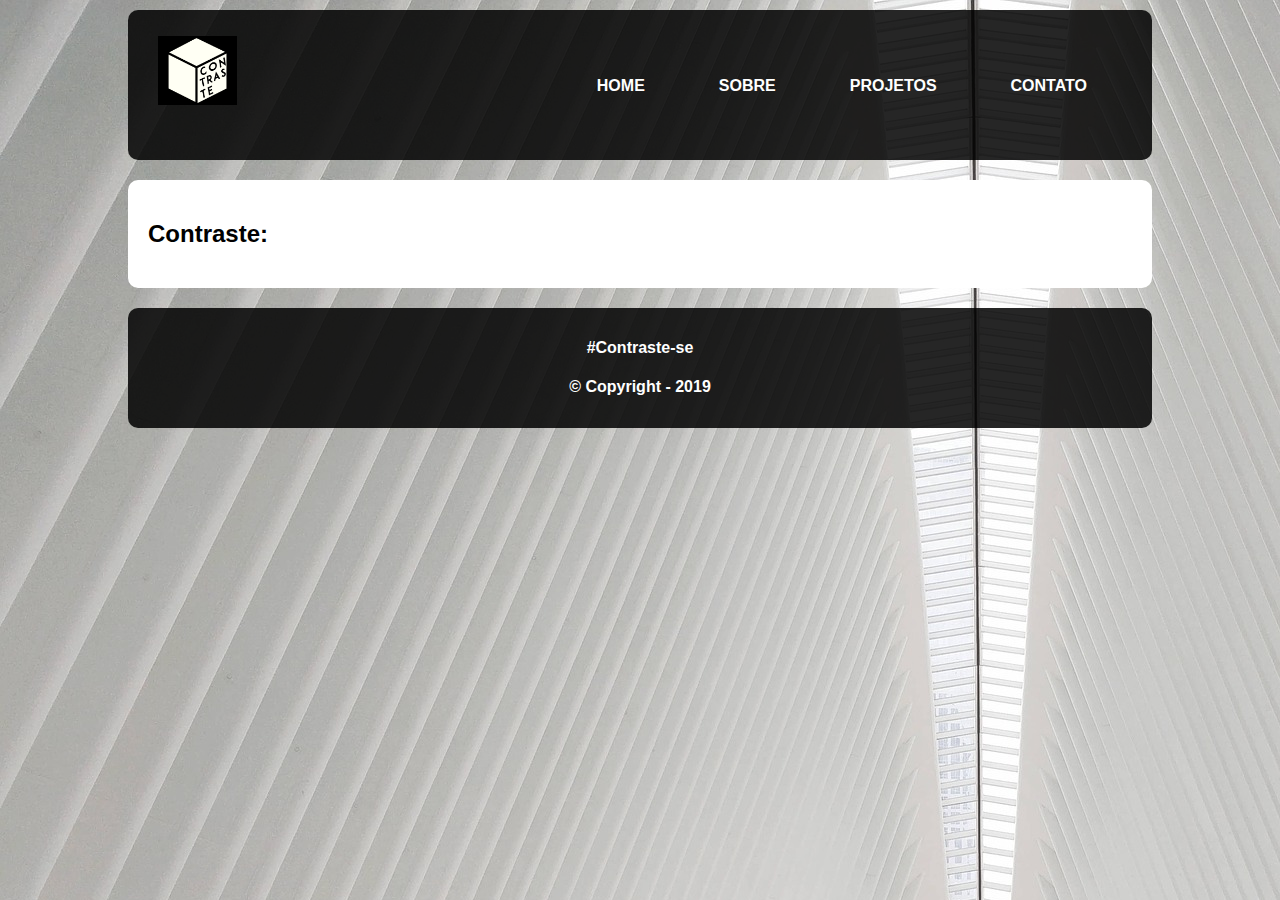
<file: index.html>
<!DOCTYPE html>
<html lang="pt-br">
<head>
    <meta charset="UTF-8">
    <meta http-equiv="X-UA-Compatible" content="IE=edge">
    <meta name="viewport" content="width=device-width, initial-scale=1.0">
    <link rel="stylesheet" type="text/css" href="style.css">
    <title>Home - Contraste</title>
</head>
<body>
    <header>
        <h1><img id="img_logo" src="imagens/img_logo.png" alt="Logo Constraste"/></h1>
        <nav>
            <ul class="menu">
                <li><a href="index.html">HOME</a></li>
                <li><a href="sobre.html">SOBRE</a></li>
                <li><a href="projetos.html">PROJETOS</a></li>
                <li><a href="contato.html">CONTATO</a></li>
            </ul>
        </nav>
    </header>
    <article>
        <h2>Contraste:</h2>
    </article>
    <footer>
        <h4>#Contraste-se</h4>
        <h4>© Copyright - 2019</h4>
    </footer>
</body>
</html>
</file>
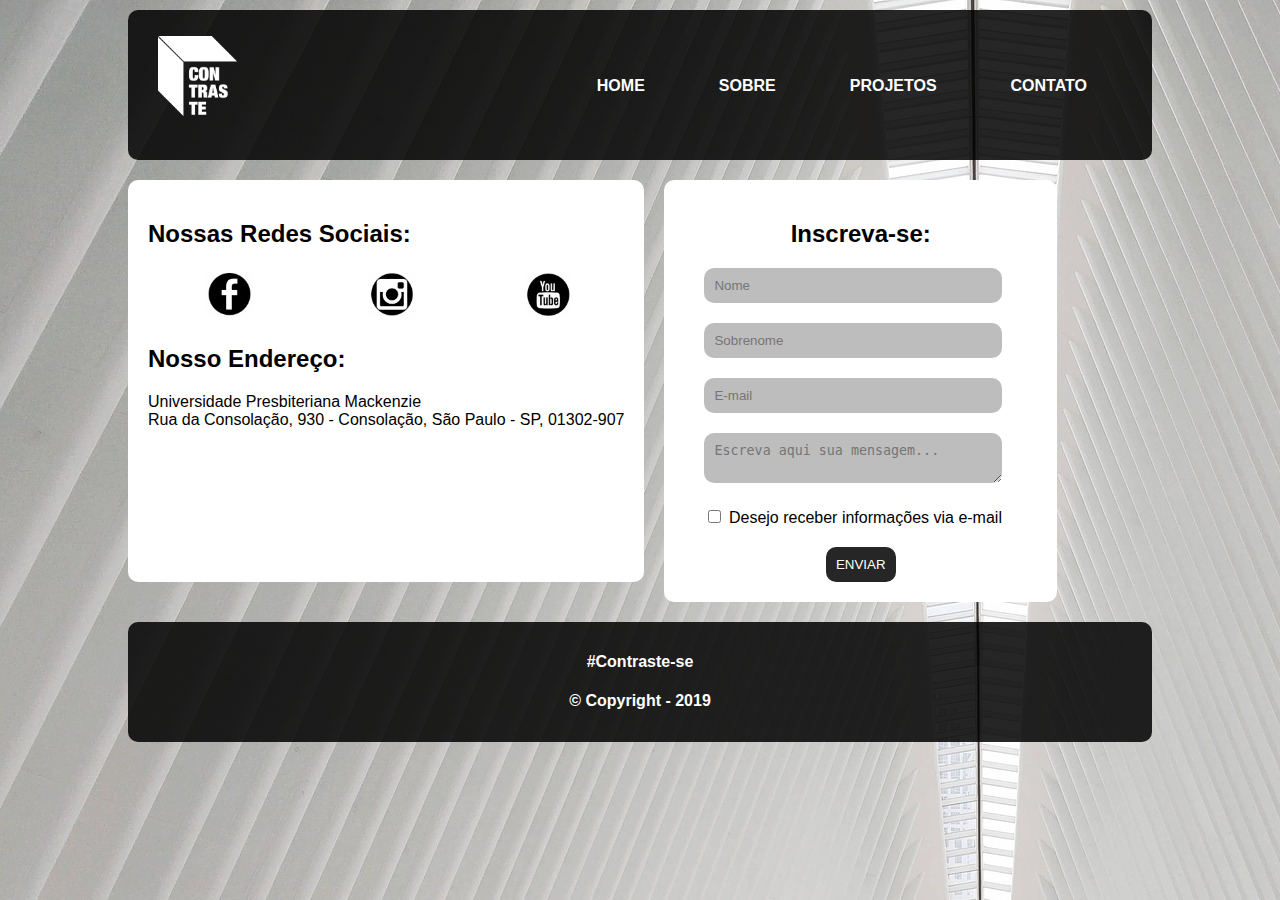
<file: contato.html>
<!DOCTYPE html>
<html lang="pt-br">
<head>
    <meta charset="UTF-8">
    <meta http-equiv="X-UA-Compatible" content="IE=edge">
    <meta name="viewport" content="width=device-width, initial-scale=1.0">
    <link rel="stylesheet" type="text/css" href="style.css">
    <title>Contato - Contraste</title>
</head>
<body>
    <header>
        <h1><img id="img_logo" src="imagens/img_logoContrasteBranco.png" alt="Novo Logo Constraste"/></h1>
        <nav>
            <ul class="menu">
                <li><a href="index.html">HOME</a></li>
                <li><a href="sobre.html">SOBRE</a></li>
                <li><a href="projetos.html">PROJETOS</a></li>
                <li><a href="contato.html">CONTATO</a></li>
            </ul>
        </nav>
    </header>
    <div id="div_contato">
        <article id="article_contato"> 
            <h2>Nossas Redes Sociais:</h2>
            <!--Foi colocado as imagens dentro de uma tabela para poder posicionar as imagens melhor-->
            <table style="width:100%;">
                <tr>
                    <th><a href="https://www.facebook.com/" target="_top"><img class="img_icones" src="imagens/img_Facebook.png"/></a></th>
                    <th><a href="https://www.instagram.com/" target="_blank"><img class="img_icones" src="imagens/img_Instagram.png"/></a></th>
                    <th><a href="https://www.youtube.com/" target="_blank"><img class="img_icones" src="imagens/img_YouTube.png"/></a></th>
                </tr>
            </table>
            <h2>Nosso Endereço:</h2>
            <p>Universidade Presbiteriana Mackenzie</br>Rua da Consolação, 930 - Consolação, São Paulo - SP, 01302-907</p>
        </article>
        <article id="article_formulario">
            <div id="div_formulario">
                <form method="get" action="">
                    <h2 style="text-align:center;">Inscreva-se:</h2>
                    <div class="div_inputs">
                        <input class="inputs" type="text" name="nome" placeholder="Nome" required/>
                    </div>
                    <div class="div_inputs"> 
                        <input class="inputs" type="text" name="sobrenome" placeholder="Sobrenome" required/>
                    </div>
                    <div class="div_inputs">
                        <input class="inputs" type="email" name="email" placeholder="E-mail" required/>
                    </div>
                    <div class="div_inputs">
                        <textarea class="inputs" placeholder="Escreva aqui sua mensagem..." required></textarea>
                    </div>
                    <div class="div_inputs">
                        <input type="checkbox" name="infoEmial" value="sim"/>
                        <label>Desejo receber informações via e-mail</label>
                    </div>
                    <div style="text-align:center;">
                        <input id="input_enviar" type="submit" value="ENVIAR"/>
                    </div>
                </form>
            </form>
        </article>
    </div>
    <footer>
        <h4>#Contraste-se</h4>
        <h4>© Copyright - 2019</h4>
    </footer>
</body>
</html>
</file>
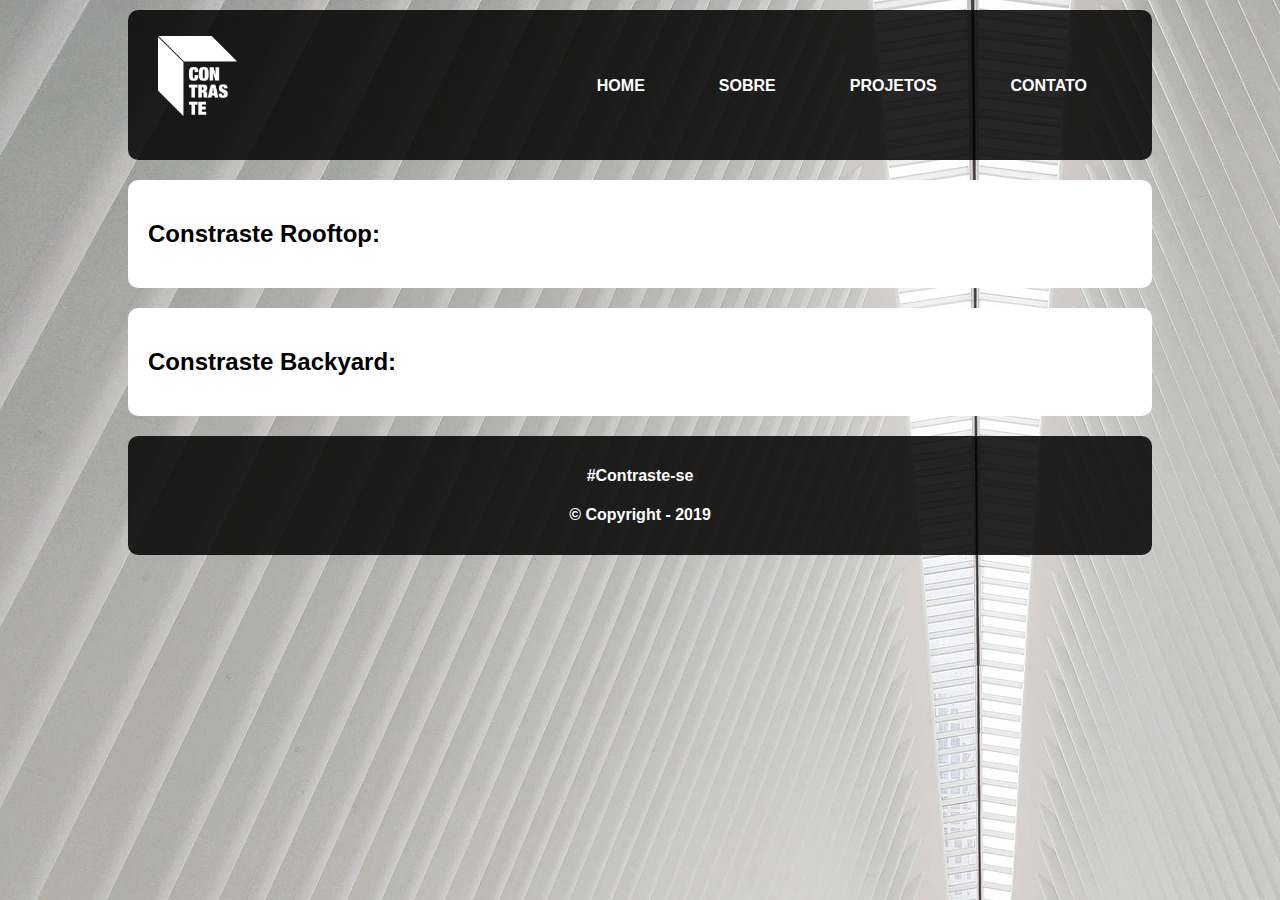
<file: projetos.html>
<!DOCTYPE html>
<html lang="pt-br">
<head>
    <meta charset="UTF-8">
    <meta http-equiv="X-UA-Compatible" content="IE=edge">
    <meta name="viewport" content="width=device-width, initial-scale=1.0">
    <link rel="stylesheet" type="text/css" href="style.css">
    <title>Projetos - Contraste</title>
</head>
<body>
    <header>
        <h1><img id="img_logo" src="imagens/img_logoContrasteBranco.png" alt="Novo Logo Constraste"/></h1>
        <nav>
            <ul class="menu">
                <li><a href="index.html">HOME</a></li>
                <li><a href="sobre.html">SOBRE</a></li>
                <li><a href="projetos.html">PROJETOS</a></li>
                <li><a href="contato.html">CONTATO</a></li>
            </ul>
        </nav>
    </header>
    <main>
        <article class="articles_projetos">
            <h2>Constraste Rooftop:</h2>
        </article>
        <article class="articles_projetos">
            <h2>Constraste Backyard:</h2>
        </article>
    </main>
    <footer>
        <h4>#Contraste-se</h4>
        <h4>© Copyright - 2019</h4>
    </footer>
</body>
</html>
</file>
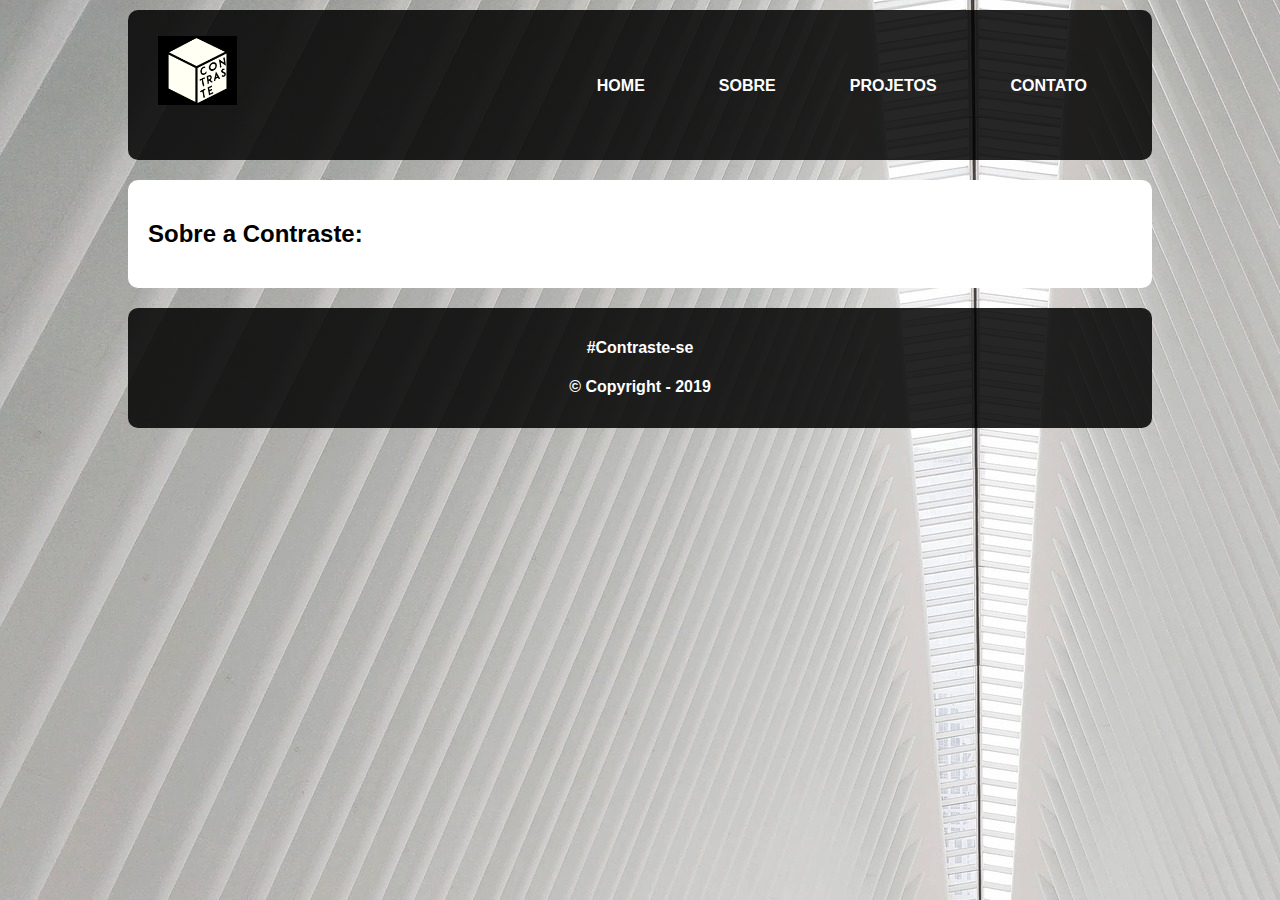
<file: sobre.html>
<!DOCTYPE html>
<html lang="pt-br">
<head>
    <meta charset="UTF-8">
    <meta http-equiv="X-UA-Compatible" content="IE=edge">
    <meta name="viewport" content="width=device-width, initial-scale=1.0">
    <link rel="stylesheet" type="text/css" href="style.css">
    <title>Sobre - Contraste</title>
</head>
<body>
    <header>
        <h1><img id="img_logo" src="imagens/img_logo.png" alt="Logo Contraste"/></h1>
        <nav>
            <ul class="menu">
                <li><a href="index.html">HOME</a></li>
                <li><a href="sobre.html">SOBRE</a></li>
                <li><a href="projetos.html">PROJETOS</a></li>
                <li><a href="contato.html">CONTATO</a></li>
            </ul>
        </nav>
    </header>
    <article>
        <h2>Sobre a Contraste:</h2>
    </article>
    <footer>
        <h4>#Contraste-se</h4>
        <h4>© Copyright - 2019</h4>
    </footer>
</body>
</html>
</file>
<file: style.css>
* { box-sizing: border-box; }
body {
    margin:0 auto;
    width:80%;
    background-image:url("imagens/img_fundoPilli.jpg");
    background-attachment:fixed;
    /*background-repeat:no-repeat; faz com que a imagem não repita*/
    /*background-size:cover; preenche a imagem no fundo todo / contain reajusta a imagem toda*/
}
header {
    padding:5px;
    padding-left:30px;
    margin-top:10px;
    margin-bottom:20px;
    background-color:#000000d9;
    border-radius:10px;
    height:150px;
}
#img_logo {
    float:left;
    width:8%;
    margin:0;
}
header .menu {
    float:right;
    position:relative;
    top:36px;
    margin:0;
}
header nav .menu li a {
    color:#ffffff;
    padding:35px 10px 10px 10px;
    font-size:16px;
    font-family: Arial, sans-serif;
    font-weight:bold;
    line-height:1.8em;
    text-decoration:none;
}
li a:hover {
    background-color:#bdbdbd48;
    border-radius:10px;
}
/*.menu {
    margin:0 0 20px 0;
    padding:0;
}*/
header nav .menu li {
    display:inline;
    list-style:none;
    margin-right:50px;
}
article {
    padding:20px;
    background-color:white;
    border-radius:10px;
}
h2 {
    color:#000000;
    font-family:Arial, sans-serif;
    /* text-shadow:10px 5px 10px #000000; serve para fazer sombra na palvra*/
}
.articles_projetos {
    background-color:white;
    padding:20px;
    border-radius:10px;
    margin-bottom:20px;    
}
#div_contato {
    display:flex;
    flex-wrap:wrap;
    /*height:500px;
    /*padding-left:50px;/*Não vai interferir quando for colocar em desing responsivo?*/
    /*padding-right:50px;/*Não vai interferir quando for colocar em desing responsivo?*/
}
#article_contato {
    float:left;
    font-family: Arial, Helvetica, sans-serif;
    background-color: #ffffff;
    border-radius:10px;
    padding:20px;
    margin-right: 20px;
    margin-bottom: 20px;
}
.img_icones {
    width:30%;
}
#article_formulario {
    float:right;
    font-family: Arial, Helvetica, sans-serif;
    background-color: #ffffff;
    border-radius:10px;
    padding:20px;
}
.div_inputs {
    margin:20px;
    padding-right:15px;
}
.inputs {
    margin:0;
    padding:10px;
    border:none;
    border-radius:10px;
    background-color:#bdbdbd;
    width:100%;/*campo preencher todo a div*/
    outline:none;/*tira a marcação de azul de link*/
}
#input_enviar {
    padding:10px;
    border-radius:10px;
    border:none;
    background-color:#000000d9;
    color: #ffffff;
    outline:none;
}
footer {
    margin-top:20px;
    margin-bottom:10px;
    padding:10px;
    background-color:#000000d9;
    border-radius:10px;
    color: #ffffff;
    font-family:Arial, sans-serif;
    text-align:center;
}
</file>
